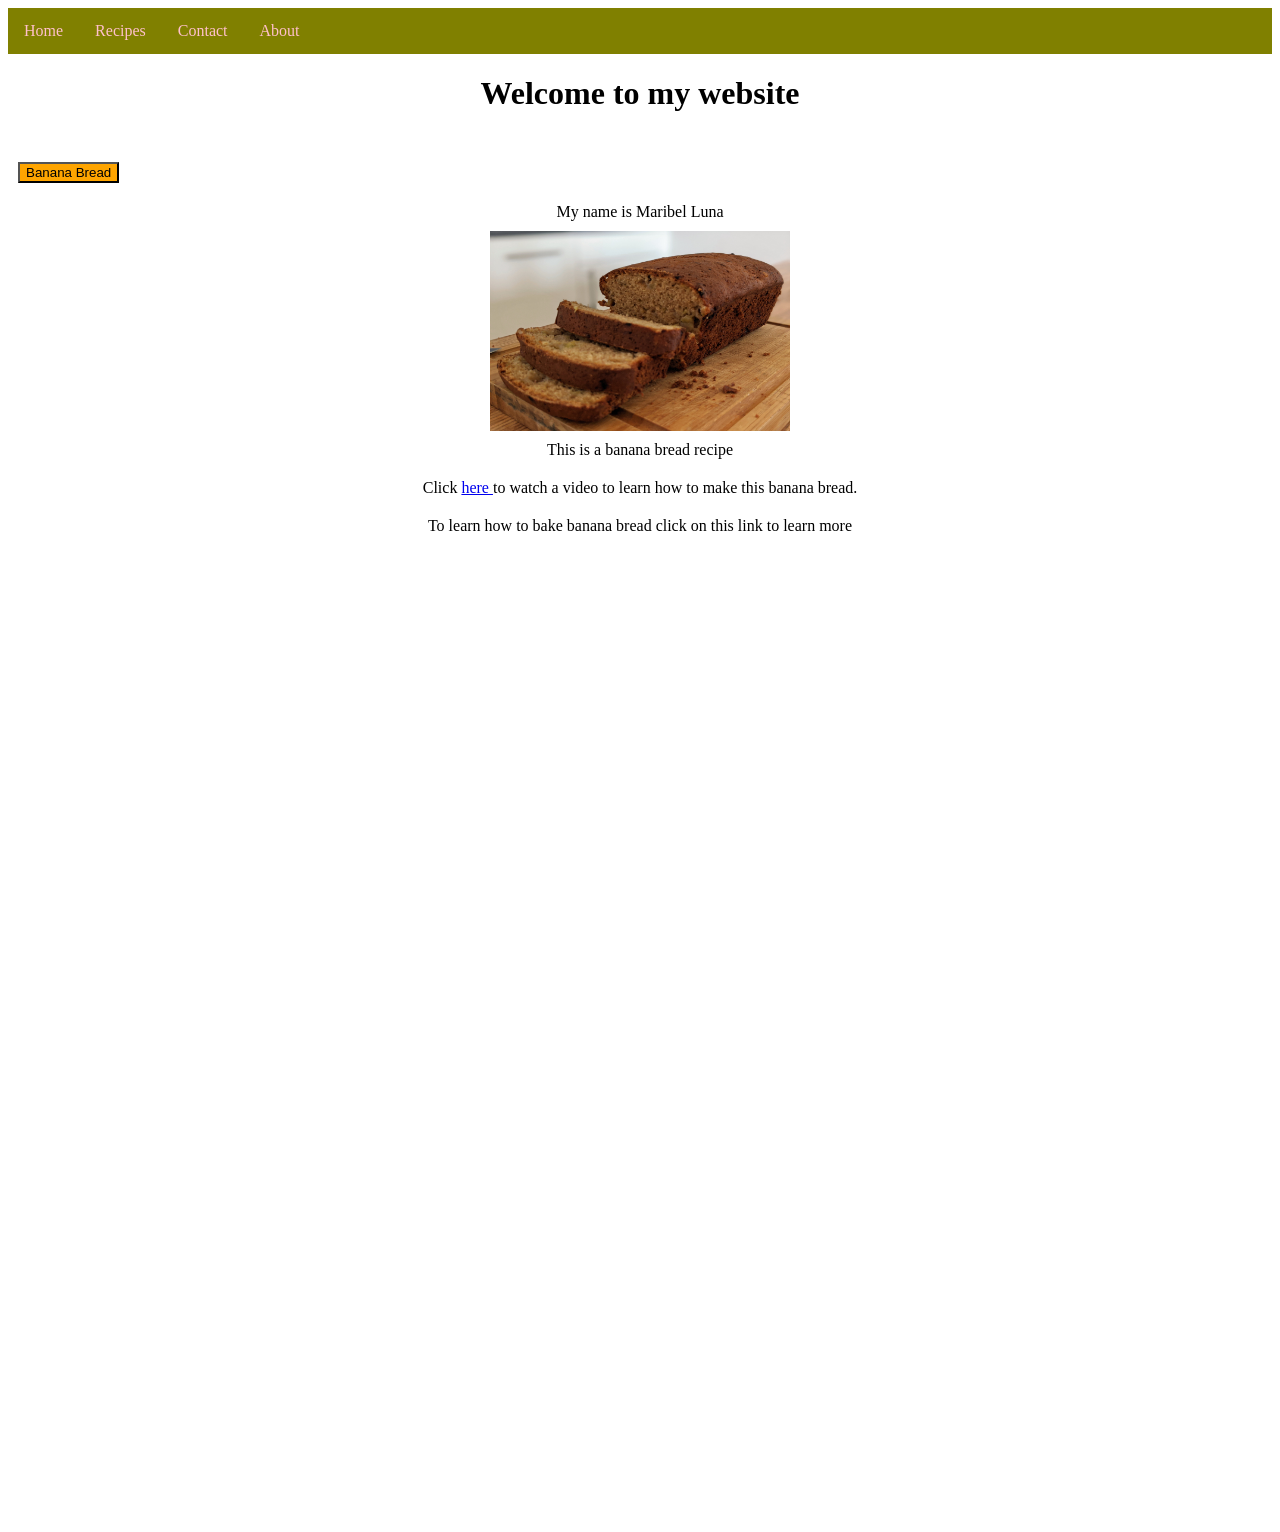
<file: index.html>
<!DOCTYPE html>
<html>
  <head>
    <link rel="stylesheet" href="style.css">
  </head>
  <body>
    <ul>
    <li><a href="index.html">Home</a></li>
    <li><a href="recipe.html">Recipes</a></li>
    <li><a href="#contact">Contact</a></li>
    <li><a href="#about">About</a></li>
  </ul>
  
  <div class="container">
    <h1>Welcome to my website</h1>
  </div>
    <br>
  
  <a href="recipe.html">
    <button class="button" type="button">Banana Bread</button>
  </a>


  <div class="name">
  <p> My name is Maribel Luna </p>
  </div>
  
  <div class="text">
    <img src="Banana_bread_slices.jpg" alt="picture of banana bread">
    <p>This is a banana bread recipe</p>
    <p> Click <a href="https://www.youtube.com/watch?v=3MxDcbB7nkw"> here </a> to watch a video to learn how to make this banana bread. 
    <br>
    </p><p> To learn how to bake banana bread click on this link to learn more</p>
  </div>
    <br>
  <iframe width="392" height="620" style="border: 0px;" src="https://studio.code.org/projects/applab/527c7d07-9d1b-4f22-b9e0-e5c3274831c6/embed"></iframe>
  <br>
    <br>
  <iframe width="560" height="315" src="https://www.youtube.com/embed/0W9lXaHcXL4?si=3MdhjyMTJEVVPlcS" title="YouTube video player" frameborder="0" allow="accelerometer; autoplay; clipboard-write; encrypted-media; gyroscope; picture-in-picture; web-share" referrerpolicy="strict-origin-when-cross-origin" allowfullscreen></iframe>
  </body>
</html>
</file>
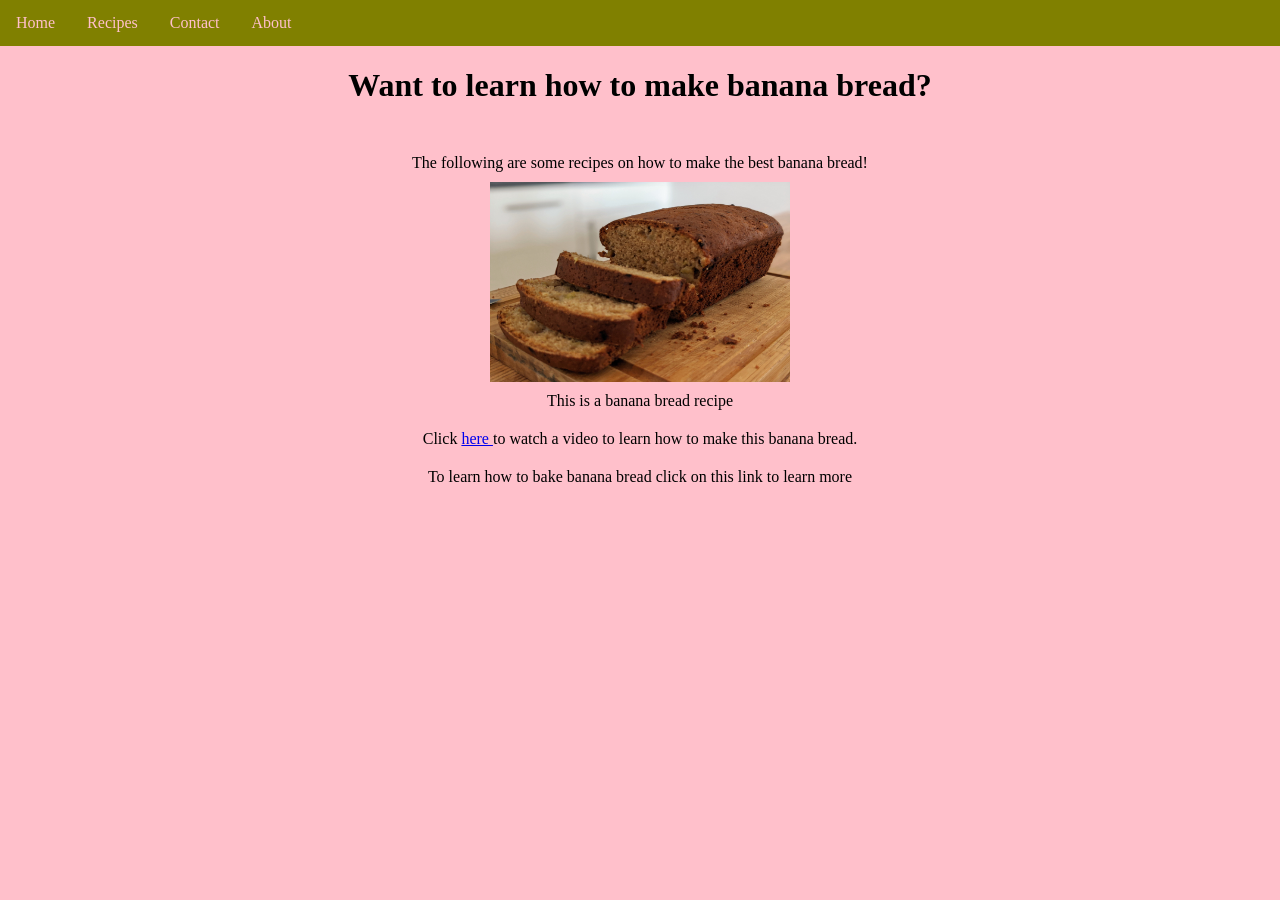
<file: recipe.html>
<!DOCTYPE html>
<html>
  <head>
    <link rel="stylesheet" href="style.css">
  </head>

  <body class="second-page">

    <ul>
      <li><a href="index.html">Home</a></li>
      <li><a href="recipe.html">Recipes</a></li>
      <li><a href="#contact">Contact</a></li>
      <li><a href="#about">About</a></li>
    </ul>

    <div class="container">
      <h1>Want to learn how to make banana bread?</h1>
    </div>
    <br>



    <div class="name">
      <p> The following are some recipes on how to make the best banana bread!</p>
    </div>

    <div class="text">
      <img src="Banana_bread_slices.jpg" alt="picture of banana bread">
      <p>This is a banana bread recipe</p>
      <p> Click <a href="https://www.youtube.com/watch?v=3MxDcbB7nkw"> here </a> to watch a video to learn how to make this banana bread. 
        <br>
      <p> To learn how to bake banana bread click on this link to learn more</p>
    </div>



  </body>
</html>
</file>
<file: style.css>
.first-page {
  background: lightyellow;
  margin: 0;
  padding: 0;
}

.second-page {
  background: pink;
  margin: 0;
  padding: 0;
}

p {
  color: black;
}

h2 {
  padding: 100px;
}
h1 {
  font-weight: bold;
}

.container{
  display: flex;
  justify-content: center;
}

.name{
  display: flex;
  justify-content: center;
  align-items:center; 
  flex-direction: column;
}

.button {
  border: line;
  color: black;
  background-color: orange;
  text-align: center;
  margin: 10px;
}

.text{
  display: flex;
  justify-content: center;
  align-items: center;
  flex-direction: column;
}

img{
  height: 200px;
  width: 300px;
}


h2, p {
  margin: 10px;
}

ul {
  list-style-type: none;
  margin: 0;
  padding: 0;
  overflow: hidden;
  background-color: olive;
}

ul li {
  float: left;
}

ul li a {
  display: block;
  color: pink;
  text-align: center;
  padding: 14px 16px;
  text-decoration: none;
}

ul li a:hover {
  background-color: red;
}
</file>
